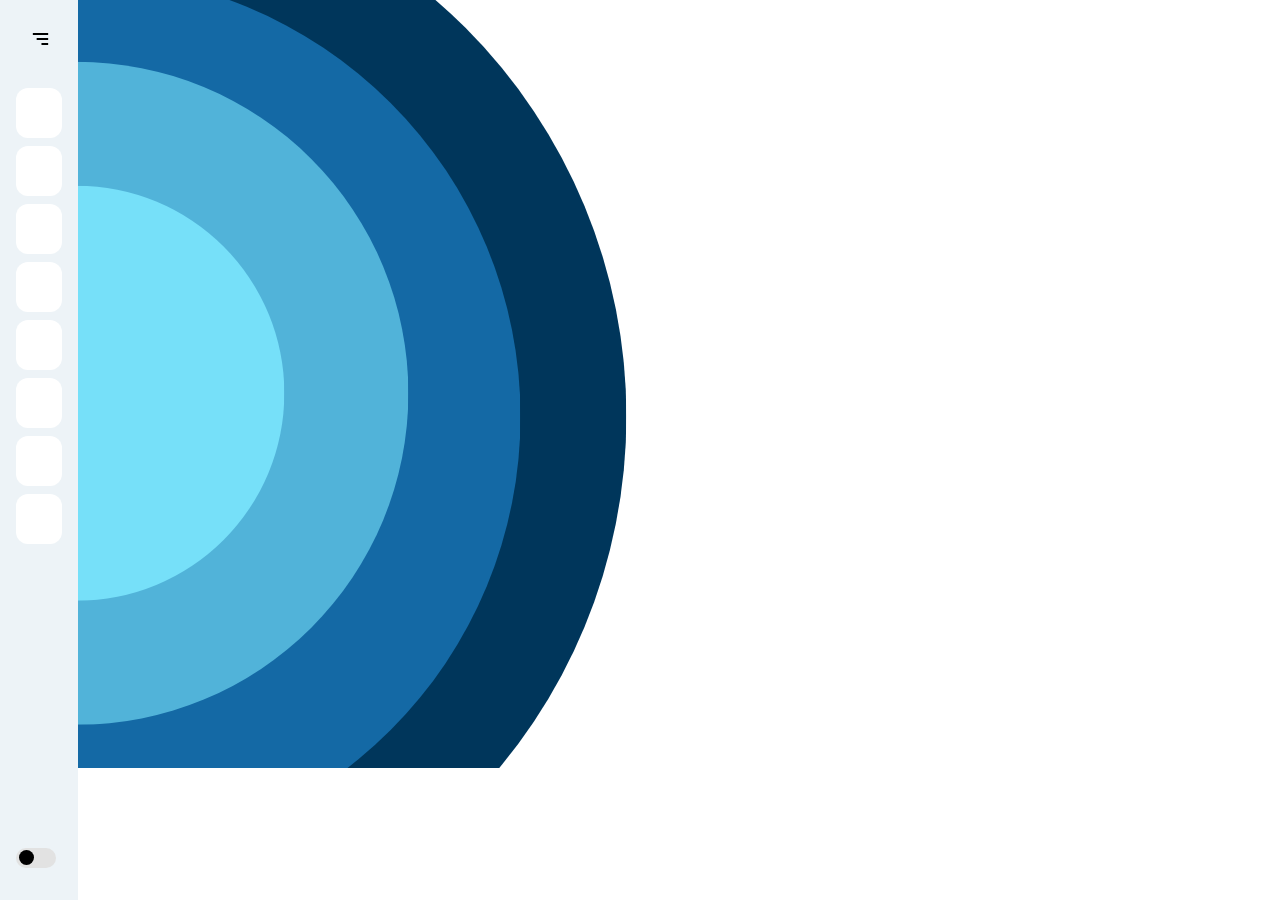
<file: vertical-navbar/index.html>
<!DOCTYPE html>
<html lang="en">
  <head>
    <meta charset="UTF-8" />
    <meta http-equiv="X-UA-Compatible" content="IE=edge" />
    <meta name="viewport" content="width=device-width, initial-scale=1.0" />
    <title>Side Navbar - Tivotal</title>
    <link rel="stylesheet" href="styles.css" />
    <link rel="stylesheet" href="https://cdnjs.cloudflare.com/ajax/libs/font-awesome/6.5.1/css/all.min.css" integrity="sha512-DTOQO9RWCH3ppGqcWaEA1BIZOC6xxalwEsw9c2QQeAIftl+Vegovlnee1c9QX4TctnWMn13TZye+giMm8e2LwA==" crossorigin="anonymous" referrerpolicy="no-referrer" />
    <link
      href="https://unpkg.com/boxicons@2.1.4/css/boxicons.min.css"rel="stylesheet"/>
      
  </head>
  <body>
    <section class="sidebar">
      <div class="nav-header">
        <p class="logo">Kutchi ITI</p>
        <i class="bx bx-menu-alt-right btn-menu"></i>
      </div>
      <ul class="nav-links">
        <li>
          <a href="#">
            <i class="fa-solid fa-house"></i>
            <span class="title">Home</span>
          </a>
          <span class="tooltip">Home</span>
        </li>
        <li>
          <a href="#">
            <i class="fa-solid fa-circle-info"></i>
            <span class="title">About</span>
          </a>
          <span class="tooltip">About</span>
        </li>
        <li>
          <a href="#">
            <i class="fa-solid fa-user-graduate"></i>
            <span class="title">Students</span>
          </a>
          <span class="tooltip">Students</span>
        </li>
        <li>
          <a href="#">
            <i class="fa-solid fa-phone"></i>
            <span class="title">Contact Us</span>
          </a>
          <span class="tooltip">Contact Us</span>
        </li>
        <li>
          <a href="#">
            <i class="fa-solid fa-toolbox"></i>
            <span class="title">Services</span>
          </a>
          <span class="tooltip">Services</span>
        </li>
        <li>
          <li>
            <a href="#">
              <i class="fa-solid fa-book-open"></i>
              <span class="title">Courses</span>
            </a>
            <span class="tooltip">Courses</span>
          </li>
          <li>
          <a href="#">
            <i class="fa-solid fa-gear"></i>
            <span class="title">Setting</span>
          </a>
          <span class="tooltip">Setting</span>
        </li>
        <li>
          <a href="#">
            <i class="fa-solid fa-gear"></i>
            <span class="title">Rules & Regulations</span>
          </a>
          <span class="tooltip">Rules & Regulations</span>
        </li>
      </ul>
      
      <div class="theme-wrapper">
        <i class="bx bxs-moon theme-icon"></i>
        <p>Dark Theme</p>
        <div class="theme-btn">
          <span class="theme-ball"></span>
        </div>
      </div>
    </section>
    <section class="home">
      <img src="background.png" alt="" class="backgroundimage">
      <div class="homesection">hello</div>
      
    </section>

    <script>
      const btn_menu = document.querySelector(".btn-menu");
      const side_bar = document.querySelector(".sidebar");

      btn_menu.addEventListener("click", function () {
        side_bar.classList.toggle("expand");
        changebtn();
      });

      function changebtn() {
        if (side_bar.classList.contains("expand")) {
          btn_menu.classList.replace("bx-menu", "bx-menu-alt-right");
        } else {
          btn_menu.classList.replace("bx-menu-alt-right", "bx-menu");
        }
      }
    </script>
  </body>
</html>
</file>
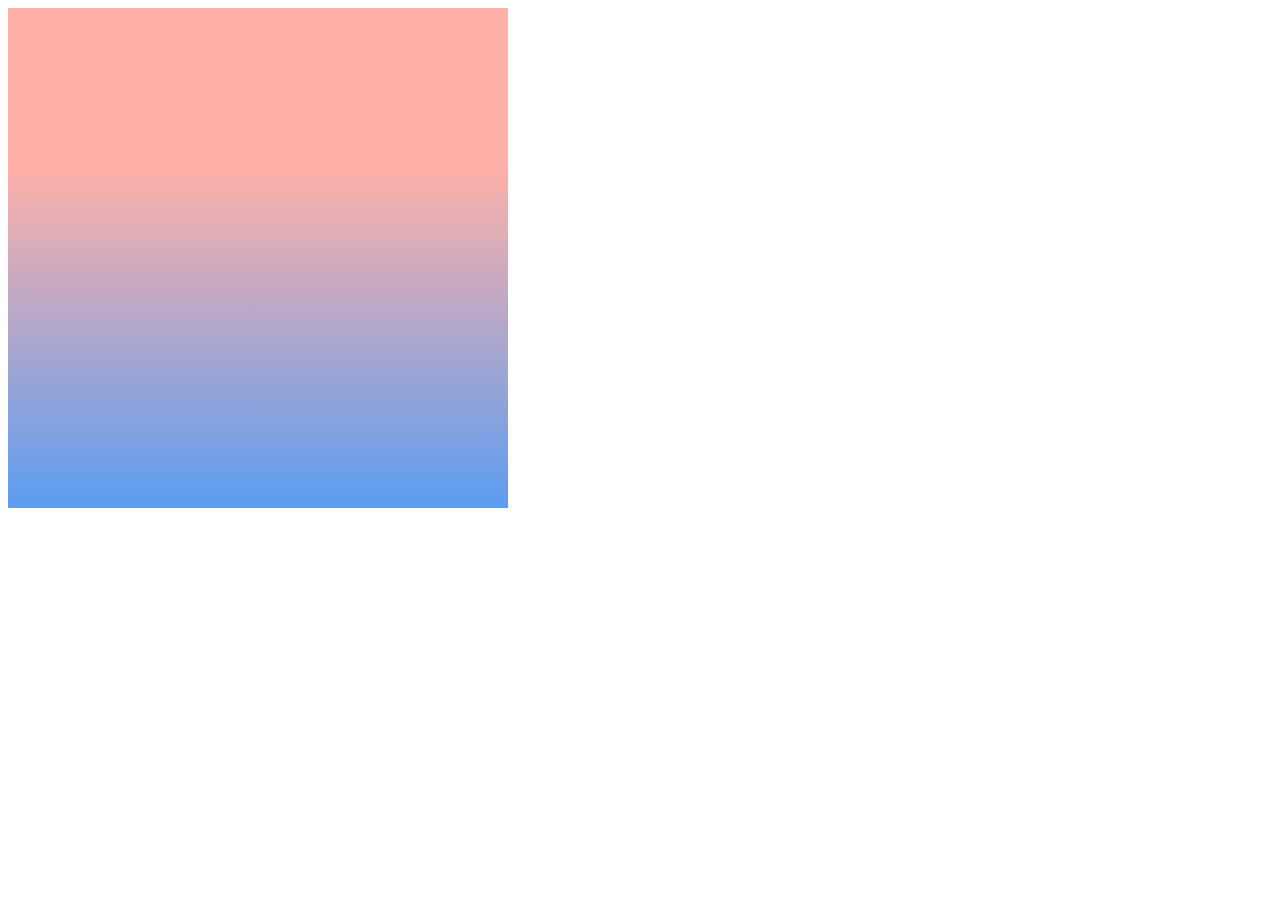
<file: background/blob.html>
<!DOCTYPE html>
<html lang="en">
<head>
    <meta charset="UTF-8">
    <meta name="viewport" content="width=device-width, initial-scale=1.0">
    <title>Document</title>
    <style>

/* body {
    background-color: #c30505; 
    margin: 0; 
} */


.blob {
  position: absolute;
  width: 500px;
  height: 500px;
  background: linear-gradient(
    180deg,
    rgba(255, 68, 47, 0.42) 31.77%,
    #5c9df1 100%
  );
  mix-blend-mode: color-dodge;
  -webkit-animation: move 25s infinite alternate;
          animation: move 25s infinite alternate;
  transition: 1s cubic-bezier(0.07, 0.8, 0.16, 1);
}

.blob:hover {
  width: 520px;
  height: 520px;
  -webkit-filter: blur(30px);
          filter: blur(30px);
  box-shadow:
    inset 0 0 0 5px rgba(255,255,255, 0.6),
    inset 100px 100px 0 0px #fa709a,
    inset 200px 200px 0 0px #784ba8,
    inset 300px 300px 0 0px #2b86c5;
}

@-webkit-keyframes move {
  from {
    transform: translate(-100px, -50px) rotate(-90deg);
    border-radius: 24% 76% 35% 65% / 27% 36% 64% 73%;
  }

  to {
    transform: translate(500px, 100px) rotate(-10deg);
    border-radius: 76% 24% 33% 67% / 68% 55% 45% 32%;
  }
}

@keyframes move {
  from {
    transform: translate(-100px, -50px) rotate(-90deg);
    border-radius: 24% 76% 35% 65% / 27% 36% 64% 73%;
  }

  to {
    transform: translate(500px, 100px) rotate(-10deg);
    border-radius: 76% 24% 33% 67% / 68% 55% 45% 32%;
  }
}
    </style>
</head>
<body>
    
		<div class="container">
<!-- 
            <div class="card">
              <h1 class="title">Designed For Work</h1>
              <p class="subtitle">Introducing the first ever 5G enabled tablet. You've got a tablet that
                let's you play harder and work smarter.</p>
              <button class="btn">Get Started</button>
            </div> -->
            
            <div class="blob"></div>
    </div>
</body>
</html>
</file>
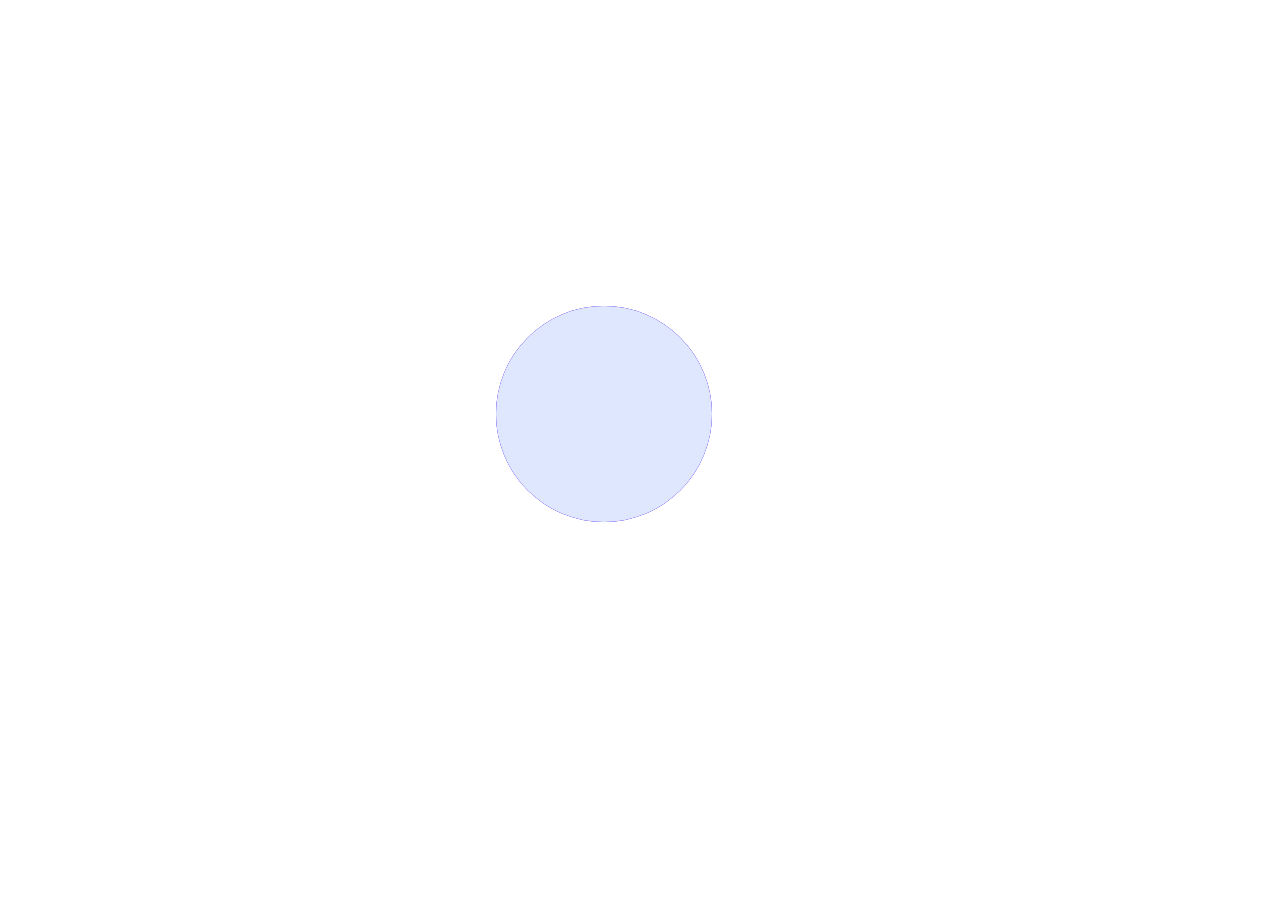
<file: background/blob2.html>
<!DOCTYPE html>
<html lang="en">
<head>
    <meta charset="UTF-8">
    <meta name="viewport" content="width=device-width, initial-scale=1.0">
    <title>Document</title>

    <style>
        * {
	border: 0;
	box-sizing: border-box;
	margin: 0;
	padding: 0;
}
:root {
	font-size: calc(16px + (24 - 16) * (100vw - 320px) / (1280 - 320));
}
body {
	/* background: hsl(223,10%,10%); */
	font: 1em/1.5 sans-serif;
	height: 100vh;
	display: grid;
	place-items: center;
}
.bm-pl {
	position: relative;
	width: 12em;
	height: 12em;
}
.bm-pl__blob {
	animation: moveR 8s linear infinite;
	border-radius: 50%;
	mix-blend-mode: screen;
	position: absolute;
	top: 0;
	left: 0;
	width: 9em;
	height: 9em;
}
.bm-pl__blob--r {
	background: hsl(185, 90%, 55%);
}
.bm-pl__blob--g {
	animation-name: moveG;
	background: hsl(270, 90%, 44%);
}
.bm-pl__blob--b {
	animation-name: moveB;
	background: hsl(284, 90%, 55%);
}

/* Animation */
@keyframes moveR {
	from, to {
		border-radius: 54% 79% 75% 58% / 70% 66% 71% 47%;
		transform: translate(0,0) rotate(-35deg) scale(0.875,1);
	}
	33% {
		border-radius: 79% 43% 56% 67% / 58% 64% 61% 60%;
		transform: translate(2.75em,0) rotate(0) scale(0.75,0.875);
	}
	67% {
		border-radius: 55% 77% 56% 67% / 58% 64% 61% 60%;
		transform: translate(1.25em,-0.5em) rotate(0) scale(1.125,0.875);
	}
}
@keyframes moveG {
	from, to {
		border-radius: 60% 59% 51% 58% / 69% 64% 52% 55%;
		transform: translate(2.25em,1em) rotate(45deg) scale(1.125,0.875);
	}
	33% {
		border-radius: 51% 95% 72% 59% / 75% 98% 54% 75%;
		transform: translate(0,0.5em) rotate(0) scale(1,1);
	}
	67% {
		border-radius: 74% 85% 63% 87% / 81% 100% 62% 82%;
		transform: translate(1em,2em) rotate(0) scale(0.75,0.875);
	}
}
@keyframes moveB {
	from, to {
		border-radius: 52% 59% 50% 58% / 56% 80% 40% 59%;
		transform: translate(1.75em,3em) rotate(0) scale(1,1);
	}
	25% {
		border-radius: 71% 58% 100% 43% / 68% 53% 85% 68%;
		transform: translate(-0.75em,3em) rotate(10deg) scale(0.75,1);
	}
	50% {
		border-radius: 99% 62% 87% 69% / 93% 92% 79% 75%;
		transform: translate(2em,2em) rotate(0) scale(0.7,0.7);
	}
	75% {
		border-radius: 78% 98% 100% 73% / 75% 76% 100% 91%;
		transform: translate(3.5em,2em) rotate(0) scale(0.875,0.875);
	}
}
    </style>
</head>
<body>
    <div class="bm-pl">
        <div class="bm-pl__blob bm-pl__blob--r"></div>
        <div class="bm-pl__blob bm-pl__blob--g"></div>
        <div class="bm-pl__blob bm-pl__blob--b"></div>
    </div>
    
</body>
</html>
</file>
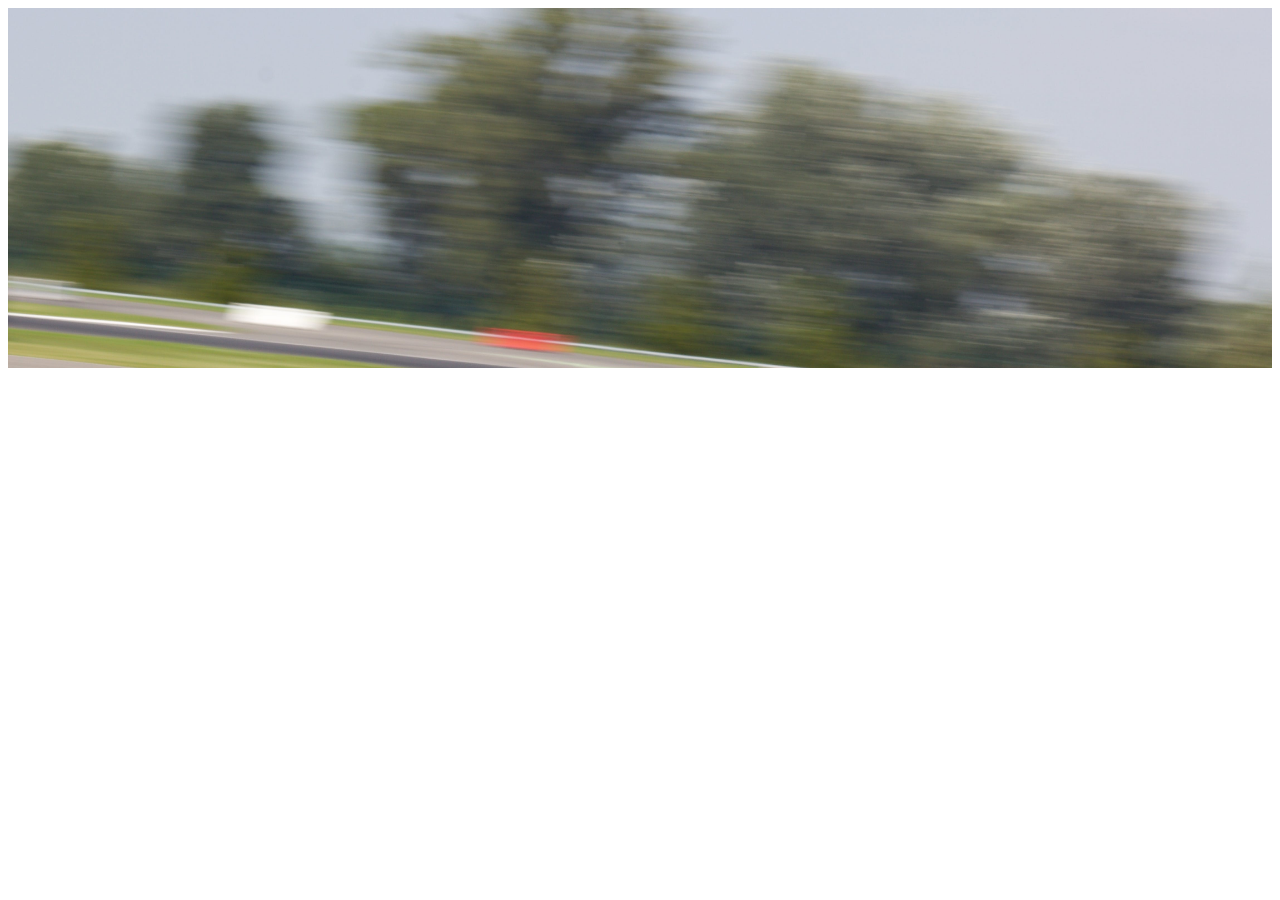
<file: background/carousal.html>
<!DOCTYPE html>
<html lang="en">
<head>
  <meta charset="UTF-8">
  <meta name="viewport" content="width=device-width, initial-scale=1.0">
  <style>
    .carousel {
      overflow: hidden;
      width: 100%;
      max-height: 40vh;
      position: relative;
    }

    .carousel-inner {
      display: flex;
      transition: transform 0.5s ease-in-out;
    }

    .carousel-item {
      width: 100%;
      flex: 0 0 auto;
    }

    .carousel-item img {
      width: 100%;
      height: 100%;
      object-fit: cover; /* Ensure images cover the entire container */
    }

    /* Add any additional styling as needed */

  </style>
</head>
<body>

<div class="carousel">
  <div class="carousel-inner">
    <!-- Replace the src attributes with your image URLs -->
    <div class="carousel-item"><img src="carpro.jpg" alt="Image 1"></div>
    <div class="carousel-item"><img src="kutchipro.jpg" alt="Image 2"></div>
    <div class="carousel-item"><img src="musicpro.jpg" alt="Image 3"></div>
    <!-- Add more items as needed -->
  </div>
</div>

<script>
  const carouselInner = document.querySelector('.carousel-inner');
  const carouselItems = document.querySelectorAll('.carousel-item');
  let currentIndex = 0;

  function nextSlide() {
    currentIndex = (currentIndex + 1) % carouselItems.length;
    updateCarousel();
  }

  function updateCarousel() {
    const translateValue = -currentIndex * 100 + '%';
    carouselInner.style.transform = 'translateX(' + translateValue + ')';
  }

  setInterval(nextSlide, 3000); // Change slide every 3 seconds (adjust as needed)
</script>

</body>
</html>
</file>
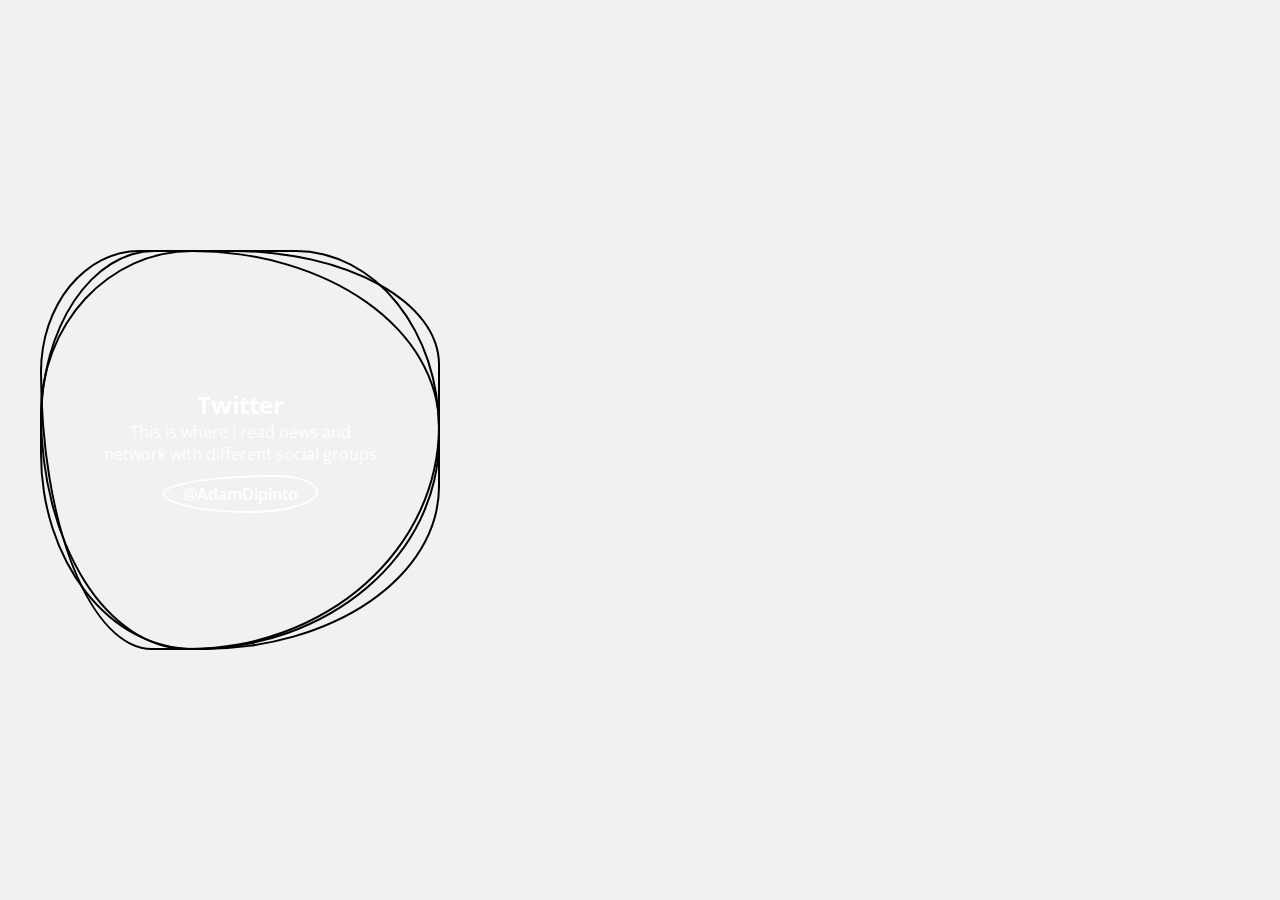
<file: vertical-navbar/blob3.html>
<!DOCTYPE html>
<html>

<head>
    <meta charset="utf-8" />
    <meta http-equiv="X-UA-Compatible" content="IE=edge">
    <title>Box box box</title>
    <meta name="viewport" content="width=device-width, initial-scale=1">
    <!-- <link rel="stylesheet" type="text/css" media="screen" href="style.css" /> -->

    <style>
        @import url('https://fonts.googleapis.com/css?family=Open+Sans:400,600,700&display=swap');

*{
    margin: 0;
    padding: 0;
    box-sizing: border-box;
    font-family: 'Open Sans', sans-serif
}

body {
    display: flex;
    justify-content: center;    
    align-items: center;
    min-height: 100vh;
    background: #f1f1f1;
}

.square {
    position: relative;
    left: -400px;
    width: 400px;
    height: 400px;
    display: flex;
    justify-content: center;
    align-items: center;
}

.square span:nth-child(1) {
    position: absolute;
    top: 0;
    left: 0;
    width: 100%;
    height: 100%;
    border: 2px solid black;
    border-radius: 32% 58% 69% 43% / 48% 32% 59% 55%;
    transition: 0.5s;
    animation: animate 6s linear infinite;
}



.twitter:hover span:nth-child(1) {
    border: none;
    background: #84cdfa;
}


.square span:nth-child(2) {
    position: absolute;
    top: 0;
    left: 0;
    width: 100%;
    height: 100%;
    border: 2px solid black;
    border-radius: 38% 62% 63% 37% / 41% 44% 56% 59%;
    transition: 0.5s;
    animation: animate 4s linear infinite;
}



.twitter:hover span:nth-child(2) {
    border: none;
    background: #84cdfa;
}


.square span:nth-child(3) {
    position: absolute;
    top: 0;
    left: 0;
    width: 100%;
    height: 100%;
    border: 2px solid black;
    border-radius: 31% 45% 74% 35% / 38% 56% 51% 87%;
    transition: 0.5s;
    animation: animate2 10s linear infinite;
}



.twitter:hover span:nth-child(3) {
    border: none;
    background: #84cdfa;
}



.content {
    position: relative;
    padding: 40px 60px;
    color: #fff;
    text-align: center;
    transition: 0.5s;
    z-index: 1000;
}

.content a {
    position: relative;
    display: inline-block;
    margin-top: 10px;
    border: 2px solid #fff;
    padding: 6px 18px;
    text-decoration: none;
    color: #fff;
    font-weight: 600;
    border-radius: 73% 27% 44% 56% / 49% 44% 56% 51%;
}

.content a:hover {
    background: white;
    color: #333;
}

@keyframes animate {
    0% {
        transform: rotate(0deg);
    }
    100% {
        transform: rotate(360deg);
    }
}

@keyframes animate2 {
    0% {
        transform: rotate(360deg);
    }
    100% {
        transform: rotate(0deg);
    }
}
    </style>
</head>

<body>


    <div class="square twitter">
        <span></span>
        <span></span>
        <span></span>
        <div class="content">
            <h2>
                Twitter
            </h2>
            <p>This is where I read news and network with different social groups</p>
            <a href="https://twitter.com/AdamDipinto" target="_blank">@AdamDipinto</a>
        </div>
    </div>


</body>

</html>
</file>
<file: vertical-navbar/styles.css>
@import url("https://fonts.googleapis.com/css2?family=Poppins:wght@200;300;400;500;600;700&display=swap");

* {
  margin: 0;
  padding: 0;
  box-sizing: border-box;
  font-family: "Poppins", sans-serif;
  --color-hover: linear-gradient(90deg, rgba(1, 35, 47, 1) 0%, rgba(0, 80, 148, 1) 18%, rgba(125, 233, 255, 1) 100%);
  --transition: all 0.2s ease;
}

.sidebar {
  position: fixed;
  top: 0;
  left: 0;
  z-index: 100;
  width: 78px;
  height: 100%;
  background: #EDF3F7;
  padding: 8px 16px;
  transition: var(--transition);
}

.sidebar.expand {
  width: 250px;
  transition: var(--transition);
}

.nav-header {
  height: 60px;
  display: flex;
  align-items: center;
  position: relative;
}

.nav-header .logo {
  color: #000;
  font-size: 23px;
  font-weight: 600;
  opacity: 0;
  transition: var(--transition);
}

.sidebar.expand .nav-header .logo {
  opacity: 1;
  transition: var(--transition);
}

.nav-header .btn-menu {
  position: absolute;
  color: #000;
  top: 50%;
  right: 0;
  transform: translateY(-50%);
  font-size: 23px;
  cursor: pointer;
  margin-right: 10px;
}

.sidebar.expand .nav-header .btn-menu {
  margin-right: 0;
}

.nav-links {
  margin-top: 20px;
  height: 100%;
}

.nav-links li {
  position: relative;
  margin: 8px 0;
  list-style: none;
}

.nav-links i {
  color: #000;
  height: 50px;
  min-width: 50px;
  font-size: 23px;
  text-align: center;
  line-height: 50px;
}

.nav-links input {
  font-size: 14px;
  font-weight: 400;
  color: #000;
  outline: none;
  height: 40px;
  width: 50%;
  border: none;
  border-radius: 12px;
  background: #e2e2e2;
  padding: 0;
}

.sidebar.expand .nav-links input {
  width: 100%;
  padding: 0 20px 0 40px;
}

.nav-links li a {
  display: flex;
  height: 100%;
  width: 100%;
  border-radius: 12px;
  align-items: center;
  text-decoration: none;
  background: #fff;
}

.nav-links li:hover a {
  background: var(--color-hover);
}

.nav-links li:hover i {
  color: #fff;
}

.nav-links li a .title {
  color: #000;
  font-size: 15px;
  font-weight: 400;
  white-space: nowrap;
  display: none;
  transition: var(--transition);
}

.sidebar.expand .nav-links li a .title {
  display: block;
  transition: var(--transition);
}

.nav-links li:hover a .title {
  color: #fff;
}

.nav-links li .tooltip {
  position: absolute;
  top: -20px;
  left: calc(100% + 15px);
  z-index: 3;
  background: #fff;
  box-shadow: 0 5px 10px rgba(0, 0, 0, 0.3);
  padding: 6px 14px;
  font-size: 15px;
  white-space: nowrap;
  border-radius: 3px;
  opacity: 0;
  pointer-events: none;
  transition: 0s;
}

.sidebar li:hover .tooltip {
  opacity: 1;
  pointer-events: auto;
  transition: var(--transition);
  top: 50%;
  transform: translateY(-50%);
}

.sidebar.expand .tooltip {
  display: none;
}

.nav-links .search-btn {
  position: absolute;
  top: 50%;
  left: 0;
  transform: translateY(-25px);
  font-size: 23px;
  color: #000;
  border-radius: 12px;
  background: #fff;
  transition: var(--transition);
}

.sidebar.expand .nav-links .search-btn {
  background: transparent;
  transition: var(--transition);
}

.sidebar.expand .nav-links li:hover .search-btn {
  color: #000;
}

.nav-links .search-btn:hover {
  background: var(--color-hover);
}

.theme-wrapper {
  position: fixed;
  bottom: 0;
  display: flex;
  justify-content: space-between;
  height: 60px;
  width: 250px;
  left: 0;
  padding: 8px 16px;
}

.theme-wrapper .theme-icon {
  font-size: 20px;
  color: #000;
  display: none;
  transition: var(--transition);
}

.sidebar.expand .theme-wrapper .theme-icon {
  display: block;
}

.theme-wrapper p {
  font-size: 16px;
  color: #000;
  font-weight: 400;
  display: none;
  transition: var(--transition);
}

.sidebar.expand .theme-wrapper p {
  display: block;
}

.theme-wrapper .theme-btn {
  width: 40px;
  height: 20px;
  background: #e2e2e2;
  border-radius: 30px;
  position: relative;
}

.theme-wrapper .theme-btn .theme-ball {
  position: absolute;
  width: 15px;
  height: 15px;
  background: #000;
  border-radius: 50%;
  top: 2px;
  left: 3px;
}




/* Existing styles */

/* Media Query for screens below 431px */
@media (max-width: 431px) {
  .sidebar {
    display: none;
  }

  .btn {
    display: block;
  }

  .btn .togbtn {
    display: block;
    cursor: pointer;
  }
}
</file>
